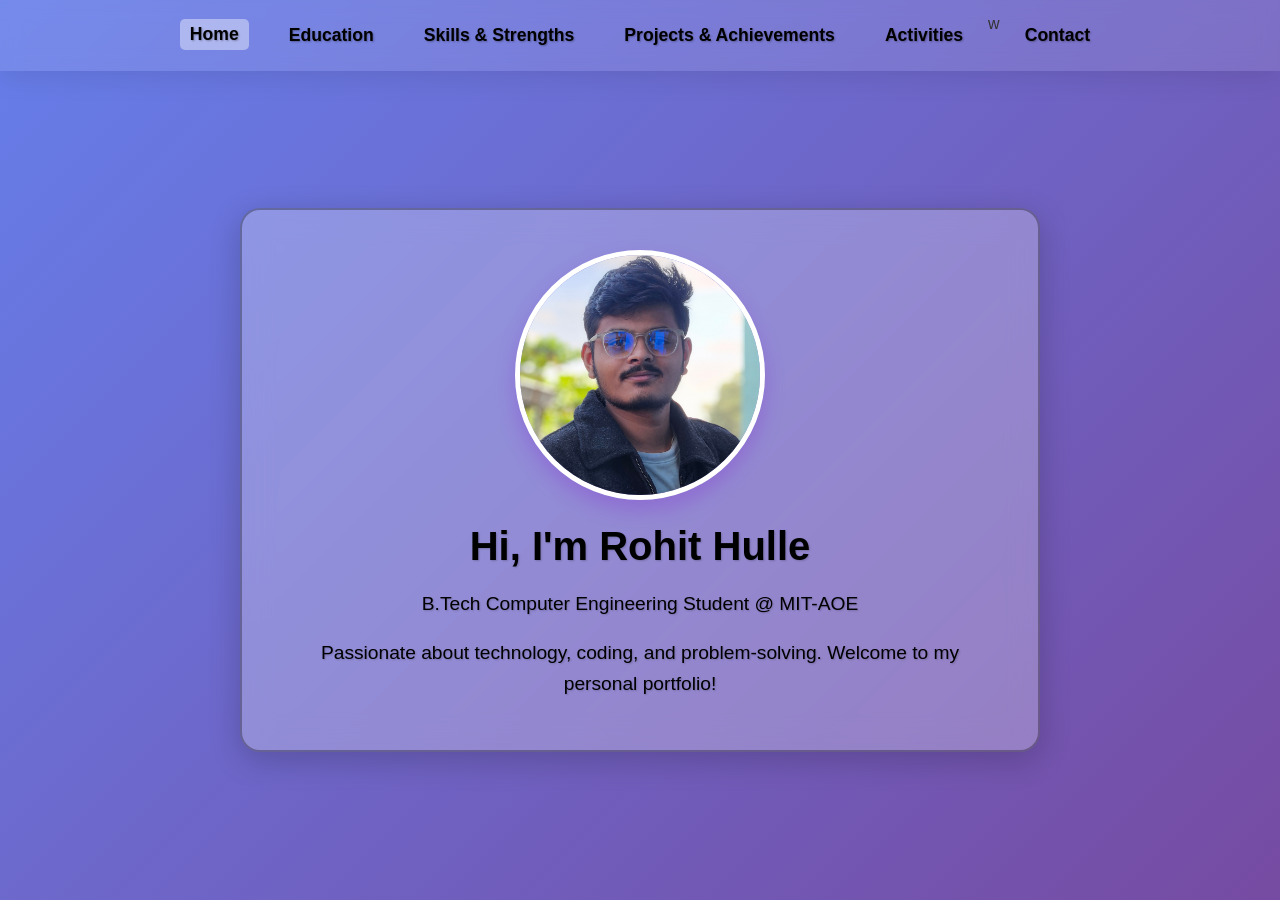
<file: Index.html>
<!DOCTYPE html>
<html lang="en">
<head>
    <meta charset="UTF-8">
    <meta name="viewport" content="width=device-width, initial-scale=1.0">
    <title>Rohit Hulle - Home</title>
    <link rel="stylesheet" href="style.css">
</head>
<body class="bg-home">

    <header>
        <nav>
            <a href="index.html" class="active">Home</a>
            <a href="education.html">Education</a>
            <a href="skills.html">Skills & Strengths</a>
            <a href="projects.html">Projects & Achievements</a>
            <a href="activities.html">Activities</a>w
            <a href="contact.html">Contact</a>
        </nav>
    </header>

    <div class="card">
        <img src="3136.jpg" alt="Rohit Hulle" class="profile-img">
        <h1>Hi, I'm Rohit Hulle</h1>
        <p style="text-align: center;">B.Tech Computer Engineering Student @ MIT-AOE</p>
        <p style="text-align: center; margin-top: 18px;">Passionate about technology, coding, and problem-solving. Welcome to my personal portfolio!</p>
    </div>

</body>
</html>
</file>
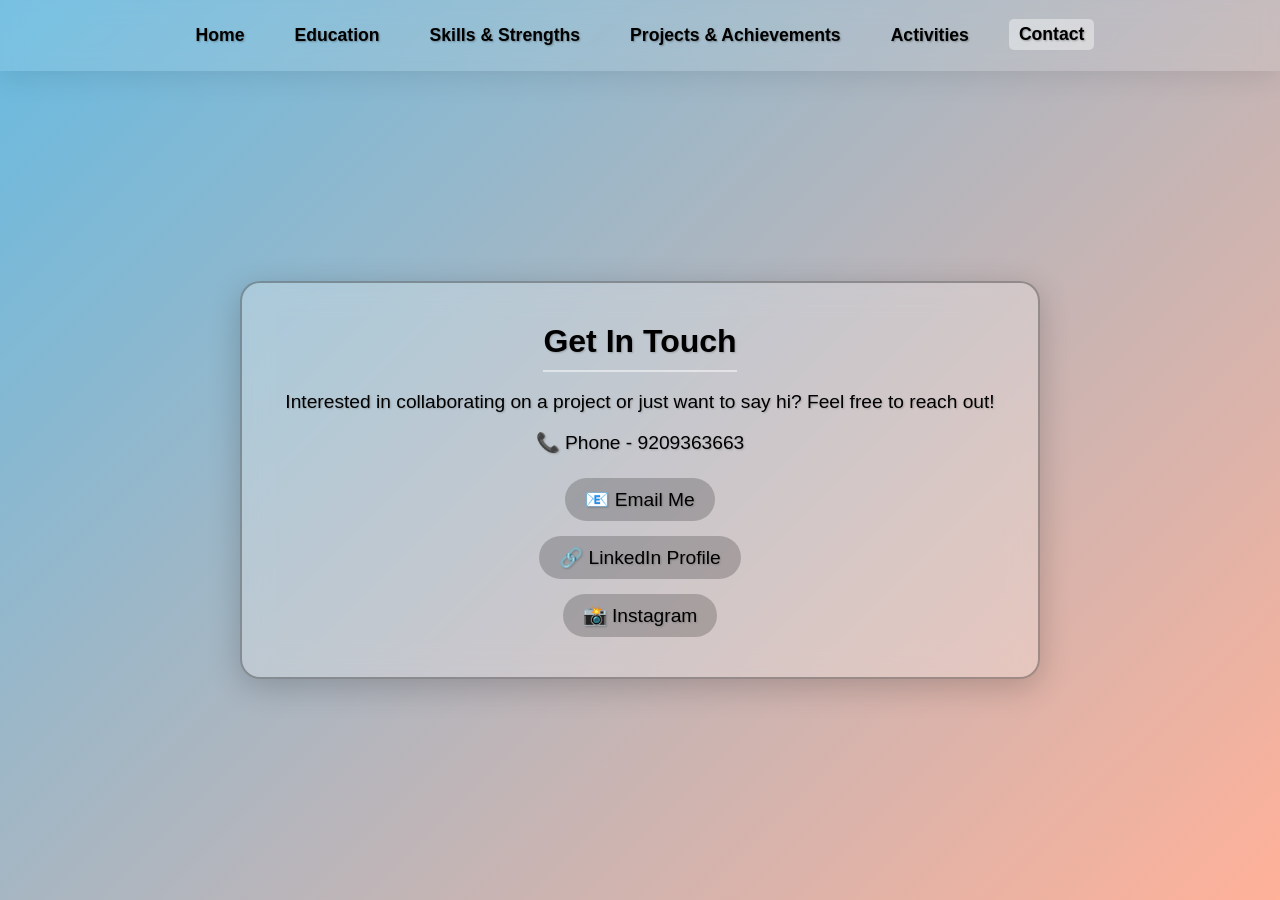
<file: contact.html>
<!DOCTYPE html>
<html lang="en">
<head>
    <meta charset="UTF-8">
    <meta name="viewport" content="width=device-width, initial-scale=1.0">
    <title>Rohit Hulle - Contact</title>
    <link rel="stylesheet" href="style.css">
</head>
<body class="bg-contact">

    <header>
        <nav>
            <a href="index.html">Home</a>
            <a href="education.html">Education</a>
            <a href="skills.html">Skills & Strengths</a>
            <a href="projects.html">Projects & Achievements</a>
            <a href="activities.html">Activities</a>
            <a href="contact.html" class="active">Contact</a>
        </nav>
    </header>

    <div class="card">
        <h2>Get In Touch</h2>
        <p style="text-align: center;">Interested in collaborating on a project or just want to say hi? Feel free to reach out!</p>
        <p style="text-align: center;">📞 Phone - 9209363663</p>

        <div class="contact-info">
            <a href="mailto:rohithulle2007@gmail.com">📧 Email Me</a>
            <a href="https://www.linkedin.com/in/rohit-hulle-9601b8388 ">🔗 LinkedIn Profile</a>
            <a href="https://www.instagram.com/rohit_hulle_/">📸 Instagram</a>
        </div>
    </div>

</body>
</html>
</file>
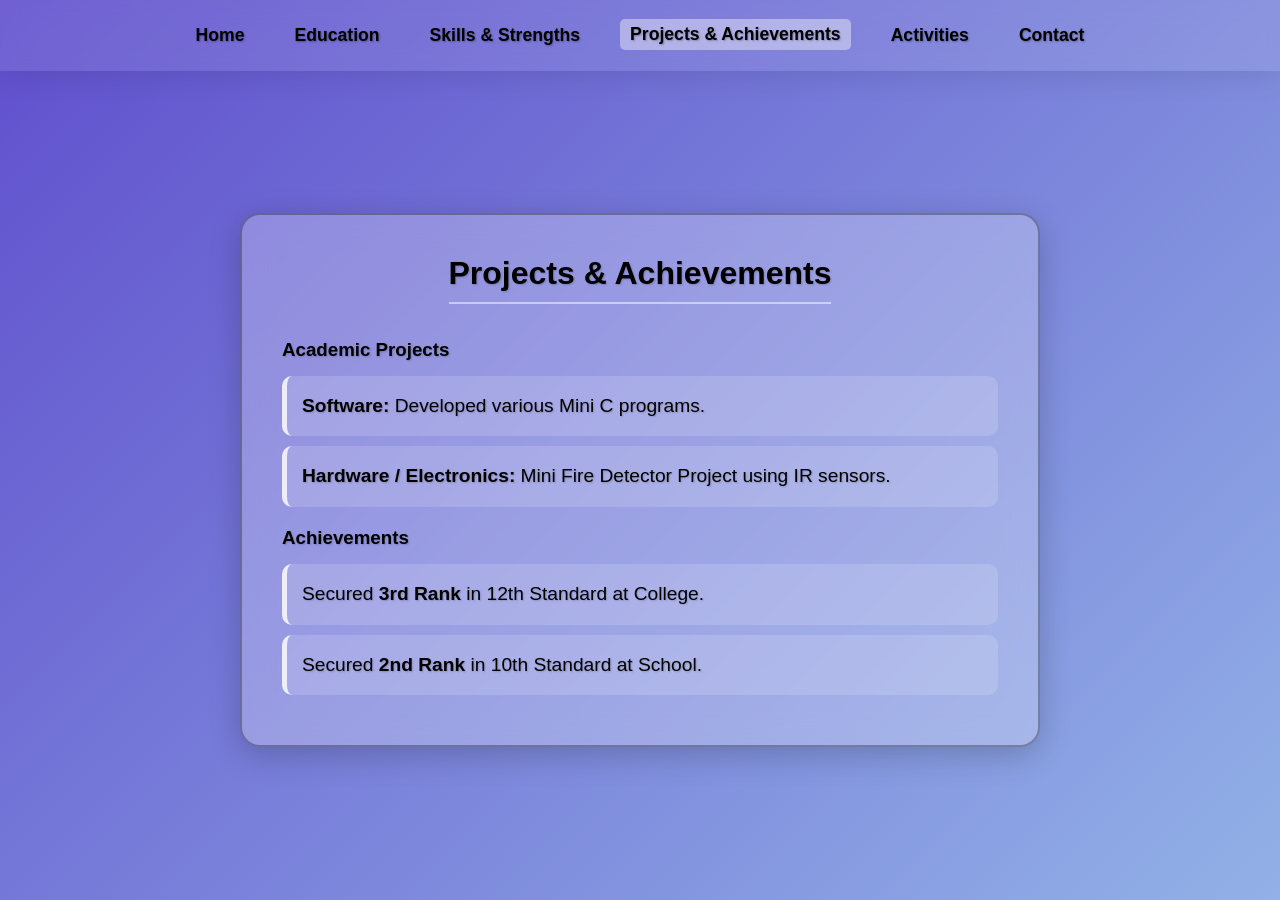
<file: projects.html>
<!DOCTYPE html>
<html lang="en">
<head>
    <meta charset="UTF-8">
    <meta name="viewport" content="width=device-width, initial-scale=1.0">
    <title>Rohit Hulle - Projects</title>
    <link rel="stylesheet" href="style.css">
</head>
<body class="bg-projects">

    <header>
        <nav>
            <a href="index.html">Home</a>
            <a href="education.html">Education</a>
            <a href="skills.html">Skills & Strengths</a>
            <a href="projects.html" class="active">Projects & Achievements</a>
            <a href="activities.html">Activities</a>
            <a href="contact.html">Contact</a>
        </nav>
    </header>

    <div class="card">
        <h2>Projects & Achievements</h2>
        <h3 style="margin-top: 20px; text-align: left;">Academic Projects</h3>
        <ul>
            <li><strong>Software:</strong> Developed various Mini C programs.</li>
            <li><strong>Hardware / Electronics:</strong> Mini Fire Detector Project using IR sensors.</li>
        </ul>
        <h3 style="margin-top: 20px; text-align: left;">Achievements</h3>
        <ul>
            <li>Secured <strong>3rd Rank</strong> in 12th Standard at College.</li>
            <li>Secured <strong>2nd Rank</strong> in 10th Standard at School.</li>
        </ul>
    </div>

</body>
</html>
</file>
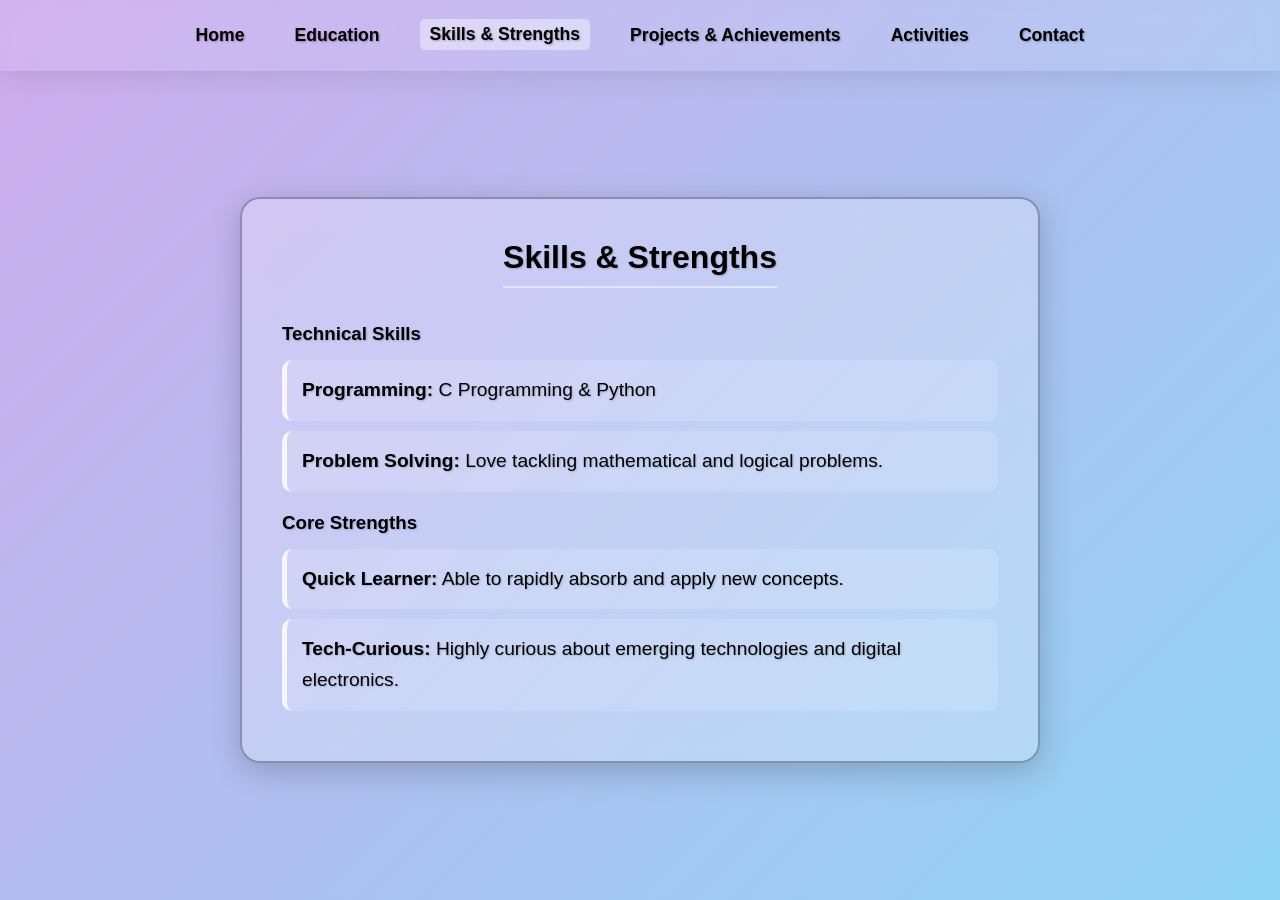
<file: skills.html>
<!DOCTYPE html>
<html lang="en">
<head>
    <meta charset="UTF-8">
    <meta name="viewport" content="width=device-width, initial-scale=1.0">
    <title>Rohit Hulle - Skills</title>
    <link rel="stylesheet" href="style.css">
</head>
<body class="bg-skills">

    <header>
        <nav>
            <a href="index.html">Home</a>
            <a href="education.html">Education</a>
            <a href="skills.html" class="active">Skills & Strengths</a>
            <a href="projects.html">Projects & Achievements</a>
            <a href="activities.html">Activities</a>
            <a href="contact.html">Contact</a>
        </nav>
    </header>

    <div class="card">
        <h2>Skills & Strengths</h2>
        <h3 style="margin-top: 20px; text-align: left;">Technical Skills</h3>
        <ul>
            <li><strong>Programming:</strong> C Programming & Python</li>
            <li><strong>Problem Solving:</strong> Love tackling mathematical and logical problems.</li>
        </ul>
        <h3 style="margin-top: 20px; text-align: left;">Core Strengths</h3>
        <ul>
            <li><strong>Quick Learner:</strong> Able to rapidly absorb and apply new concepts.</li>
            <li><strong>Tech-Curious:</strong> Highly curious about emerging technologies and digital electronics.</li>
        </ul>
    </div>

</body>
</html>
</file>
<file: style.css>
* {
    margin: 0;
    padding: 0;
    box-sizing: border-box;
    font-family: 'Poppins', sans-serif;
}

body {
    color: #333;
    min-height: 100vh;
    display: flex;
    flex-direction: column;
    align-items: center;
    justify-content: center;
}

/* Page Background Colors */
.bg-home { background: linear-gradient(135deg, #667eea 0%, #764ba2 100%); }
.bg-education { background: linear-gradient(135deg, #8b8155 0%, #96c2ec 99%, #fecfef 100%); }
.bg-skills { background: linear-gradient(135deg, #cfabee 0%, #8fd3f4 100%); }
.bg-projects { background: linear-gradient(135deg, #604fcd 0%, #92b1e7 100%); }
.bg-activities { background: linear-gradient(135deg, #a18cd1 0%, #e1b487 100%); }
.bg-contact { background: linear-gradient(135deg, #68bae0 0%, #ffb199 100%); }

/* Navigation Bar */
header {
    position: fixed;
    top: 0;
    width: 100%;
    background: rgba(255, 255, 255, 0.1);
    backdrop-filter: blur(10px);
    z-index: 100;
    box-shadow: 0 4px 30px rgba(0, 0, 0, 0.1);
}

nav {
    display: flex;
    justify-content: center;
    padding: 15px 0;
    flex-wrap: wrap;
}

nav a {
    color: rgb(0, 0, 0);
    text-decoration: none;
    margin: 5px 15px;
    font-weight: 600;
    font-size: 1.1rem;
    padding: 5px 10px;
    border-radius: 5px;
    transition: background 0.3s, transform 0.3s;
    text-shadow: 1px 1px 2px rgba(0,0,0,0.3);
}

nav a:hover, nav a.active {
    background: rgba(255, 255, 255, 0.4);
    transform: translateY(-1px);
}

/* Glassmorphism Cards */
.card {
    background: rgba(255, 255, 255, 0.25);
    backdrop-filter: blur(15px);
    border: 2px solid rgba(0, 0, 0, 0.3);
    border-radius: 20px;
    padding: 40px;
    max-width: 800px;
    width: 90%;
    text-align: center;
    box-shadow: 0 8px 32px rgba(0, 0, 0, 0.2);
    color: #000000;
    text-shadow: 1px 1px 2px rgba(0, 0, 0, 0.2);
    margin-top: 100px; /* Space for the fixed navbar */
    margin-bottom: 40px;
}

.card h1 { font-size: 2.5rem; margin-bottom: 20px; }
.card h2 {
    font-size: 2rem;
    margin-bottom: 15px;
    border-bottom: 2px solid rgba(255,255,255,0.5);
    padding-bottom: 10px;
    display: inline-block;
}

.card p, .card li {
    font-size: 1.2rem;
    line-height: 1.6;
    margin-bottom: 10px;
    text-align: left;
}

.card ul { list-style-type: none; padding: 0; margin-top: 15px; }
.card li {
    background: rgba(255, 255, 255, 0.15);
    margin: 10px 0;
    padding: 15px;
    border-radius: 10px;
    border-left: 5px solid rgba(255, 255, 255, 0.8);
}

/* Profile Image */
.profile-img {
    width: 250px;
    height: 250px;
    border-radius: 100%;
    object-fit: cover;
    border: 5px solid rgb(255, 255, 255);
    box-shadow: 0 10px 20px rgba(132, 41, 207, 0.3);
    margin-bottom: 20px;
}

/* Contact Details */
.contact-info {
    display: flex;
    flex-direction: column;
    gap: 15px;
    align-items: center;
    margin-top: 20px;
}
.contact-info a {
    color: rgb(0, 0, 0);
    font-size: 1.2rem;
    text-decoration: none;
    background: rgba(0,0,0,0.2);
    padding: 10px 20px;
    border-radius: 30px;
    transition: 0.3s;
}
.contact-info a:hover { background: rgba(0,0,0,0.4); }

@media (max-width: 768px) {
    nav a { margin: 5px; font-size: 0.9rem; }
    .card h1 { font-size: 2rem; }
}
</file>
